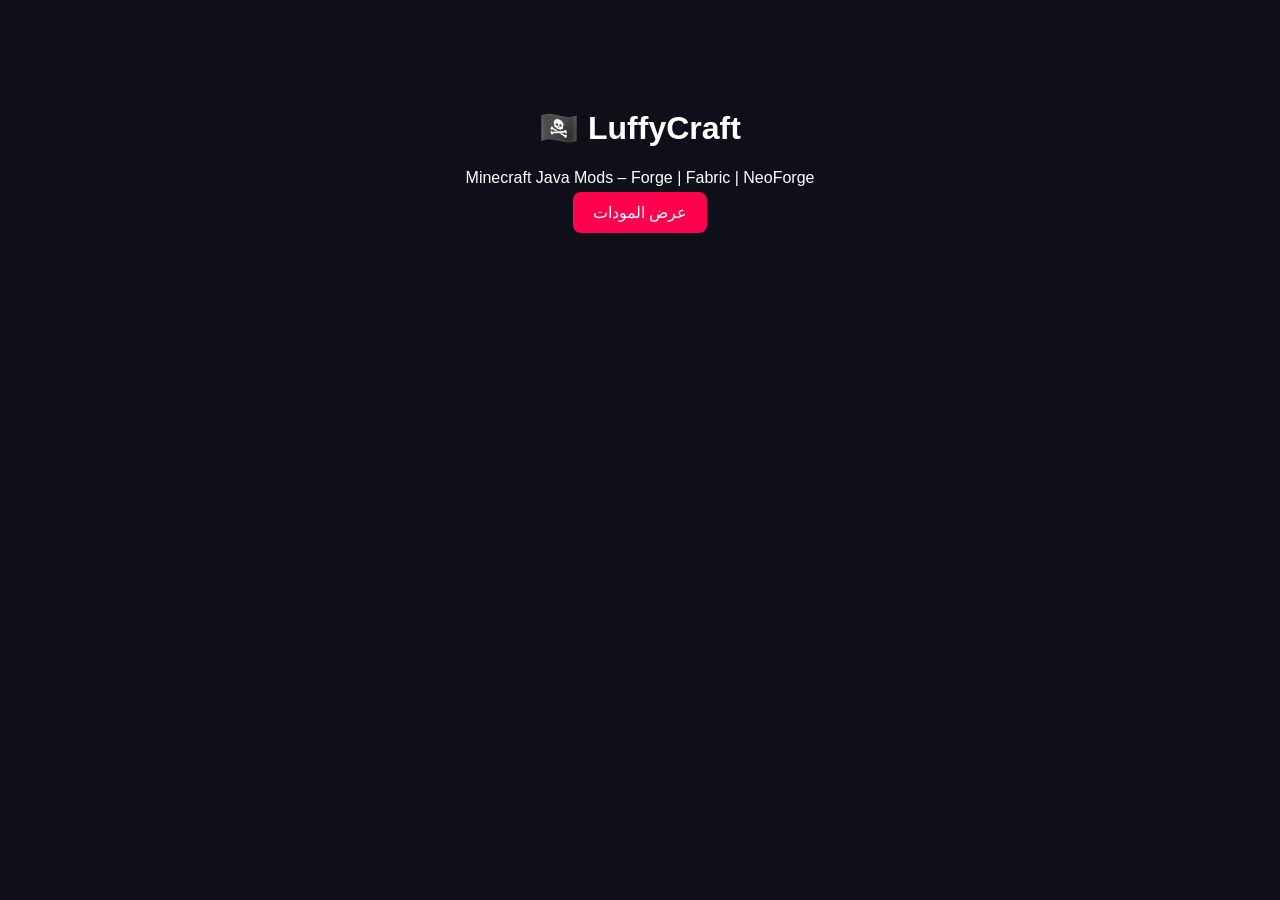
<file: index.htm>
<!DOCTYPE html>
<html lang="en">
<head>
  <meta charset="UTF-8">
  <title>LuffyCraft</title>
  <link rel="stylesheet" href="assets/css/style.css">
</head>
<body>
  <header>
    <h1>🏴‍☠️ LuffyCraft</h1>
    <p>Minecraft Java Mods – Forge | Fabric | NeoForge</p>
    <a class="btn" href="mods.html">عرض المودات</a>
  </header>
</body>
</html>
</file>
<file: assets/css/style.css>
body{
  background:#0f0f1a;
  color:white;
  font-family:Arial;
  text-align:center;
}
header{padding:80px}
.btn{
  background:#ff004f;
  color:white;
  padding:12px 20px;
  text-decoration:none;
  border-radius:8px;
}
.grid{
  display:flex;
  flex-wrap:wrap;
  justify-content:center;
}
.card{
  background:#1b1b2f;
  width:220px;
  margin:10px;
  padding:15px;
  border-radius:10px;
}
.card img{width:100px;height:100px}
.card a{color:#00ffd5}
</file>
